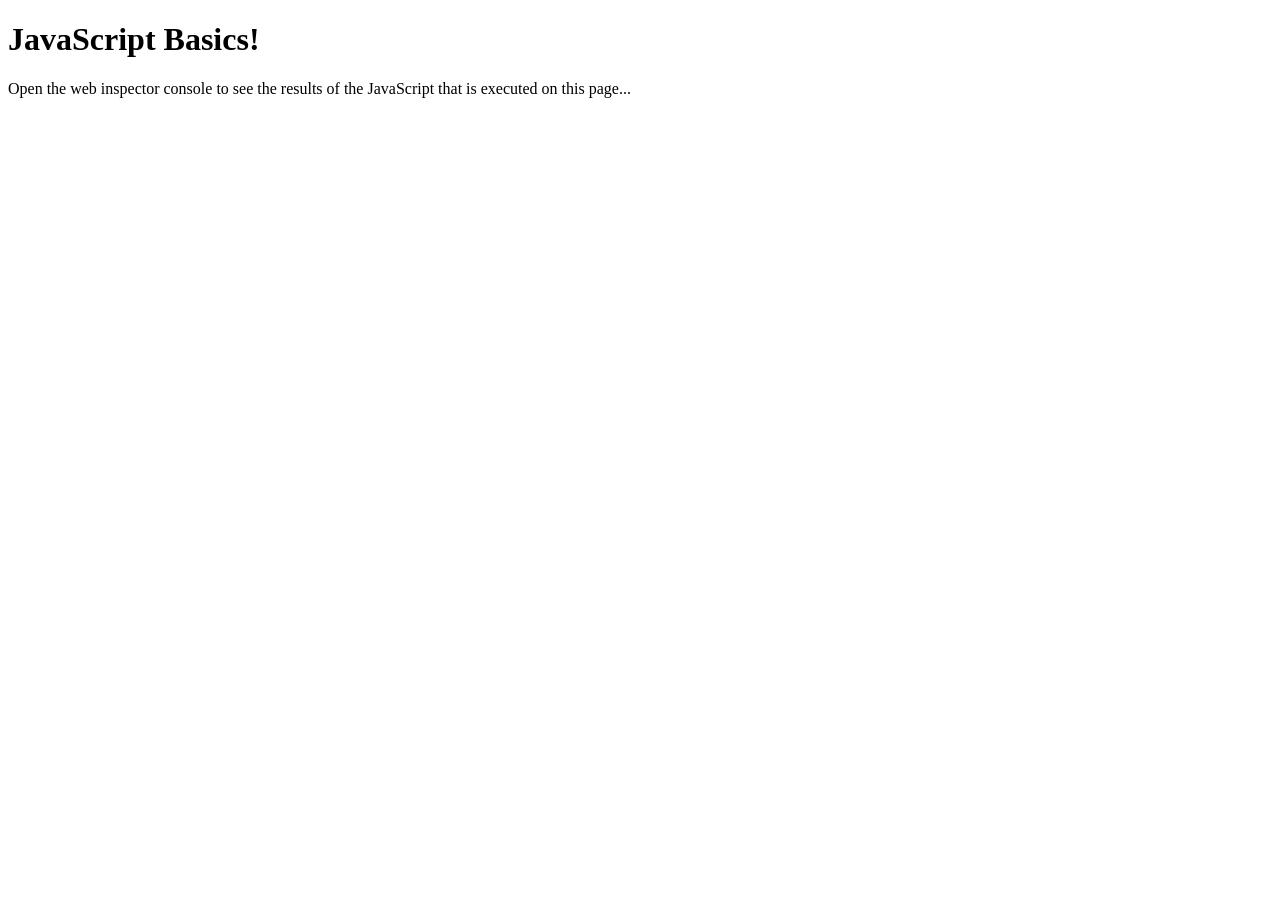
<file: web/projects/basics/index.html>
<!doctype html>
<html lang='en'>

<head>
    <title>JavaScript Basics</title>
    <link href=data:, rel=icon>
    <script src='app.js' defer></script>
</head>

<body>
    <h1>JavaScript Basics!</h1>
    <p>
        Open the web inspector console to see the results of
        the JavaScript that is executed on this page...
    </p>
</body>

</html>
</file>
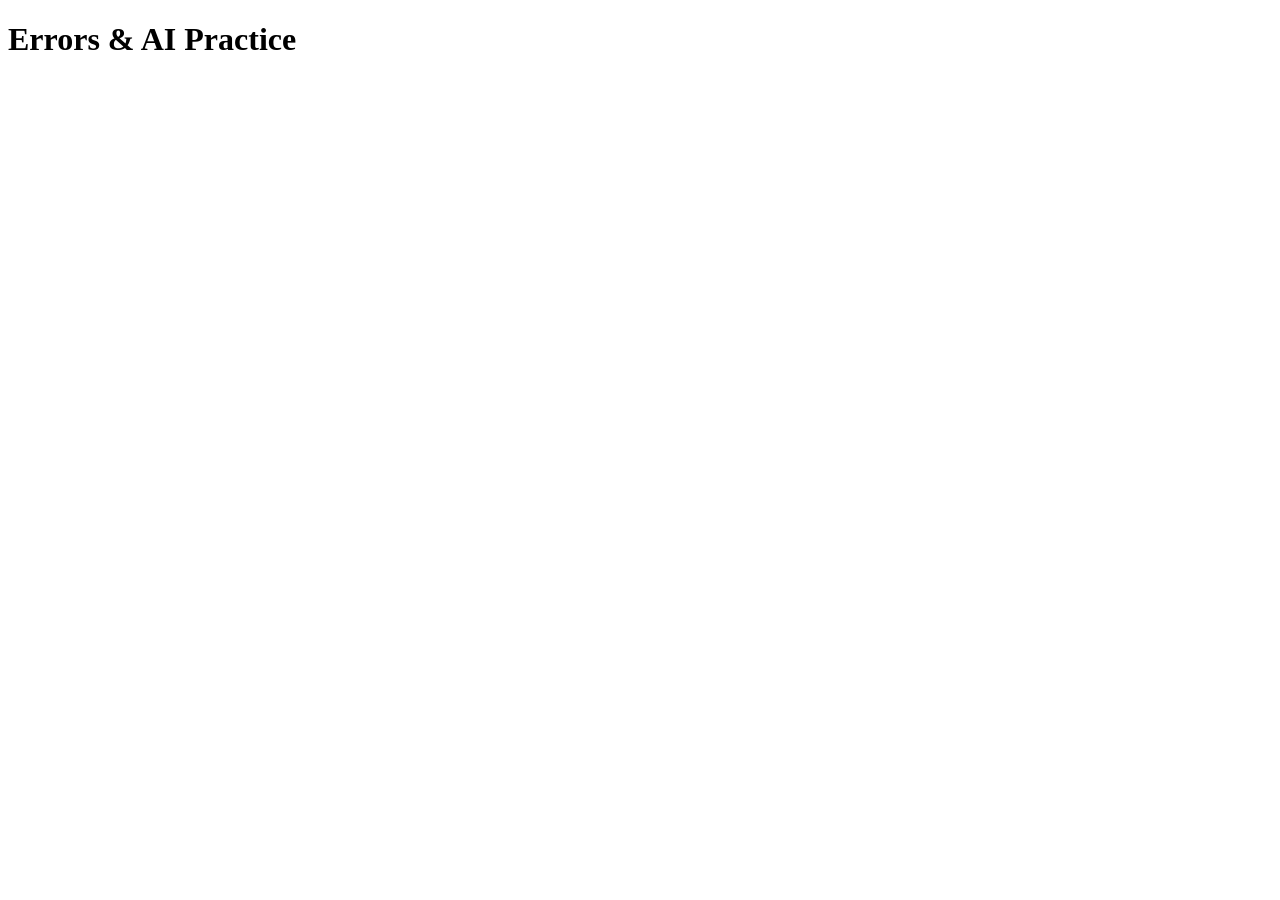
<file: web/projects/errors-and-ai/index.html>
<!DOCTYPE html>
<html lang="en">

<head>
    <meta charset="UTF-8">
    <meta name="viewport" content="width=device-width, initial-scale=1.0">
    <title>Errors & AI Practice</title>
    <link href=data:, rel=icon>
    <script src='app.js' defer></script>
</head>

<body>
    <h1>Errors & AI Practice</h1>

</body>

</html>
</file>
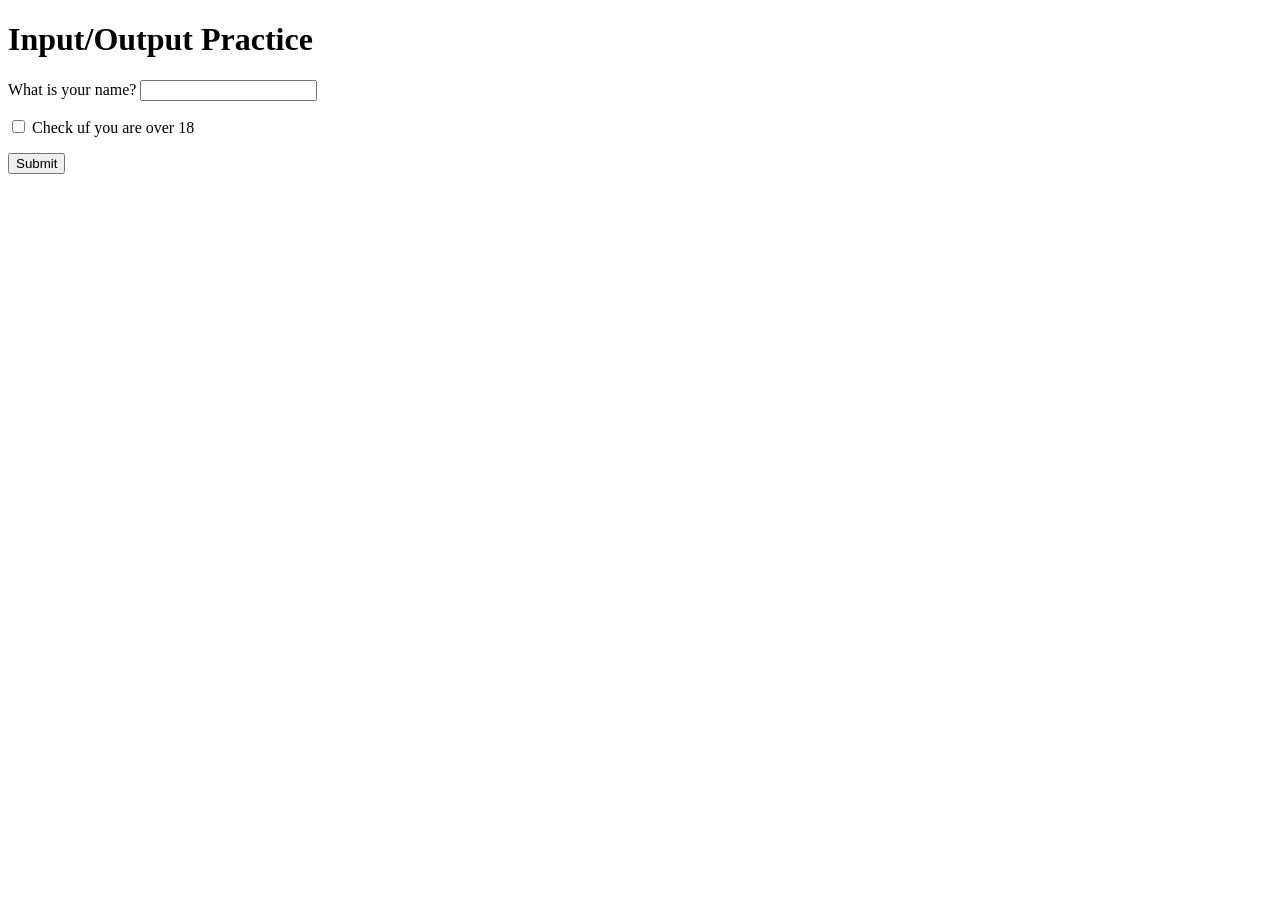
<file: web/projects/input-output/index.html>
<!doctype html>
<html lang='en'>

<head>
    <title>Input/Output Practice</title>
    <link href=data:, rel=icon>
    <script src='app.js' defer></script>
</head>

<body>
    <h1>Input/Output Practice</h1>

    <form>
        <p>
            What is your name?
            <input type='text' name='name'>
        </p>

        <p>
            <input type='checkbox' name='age'> Check uf you are over 18
        </p>

        <button type='submit'>Submit</button>
    </form>

    <p id='results'></p>
</body>

</html>
</file>
